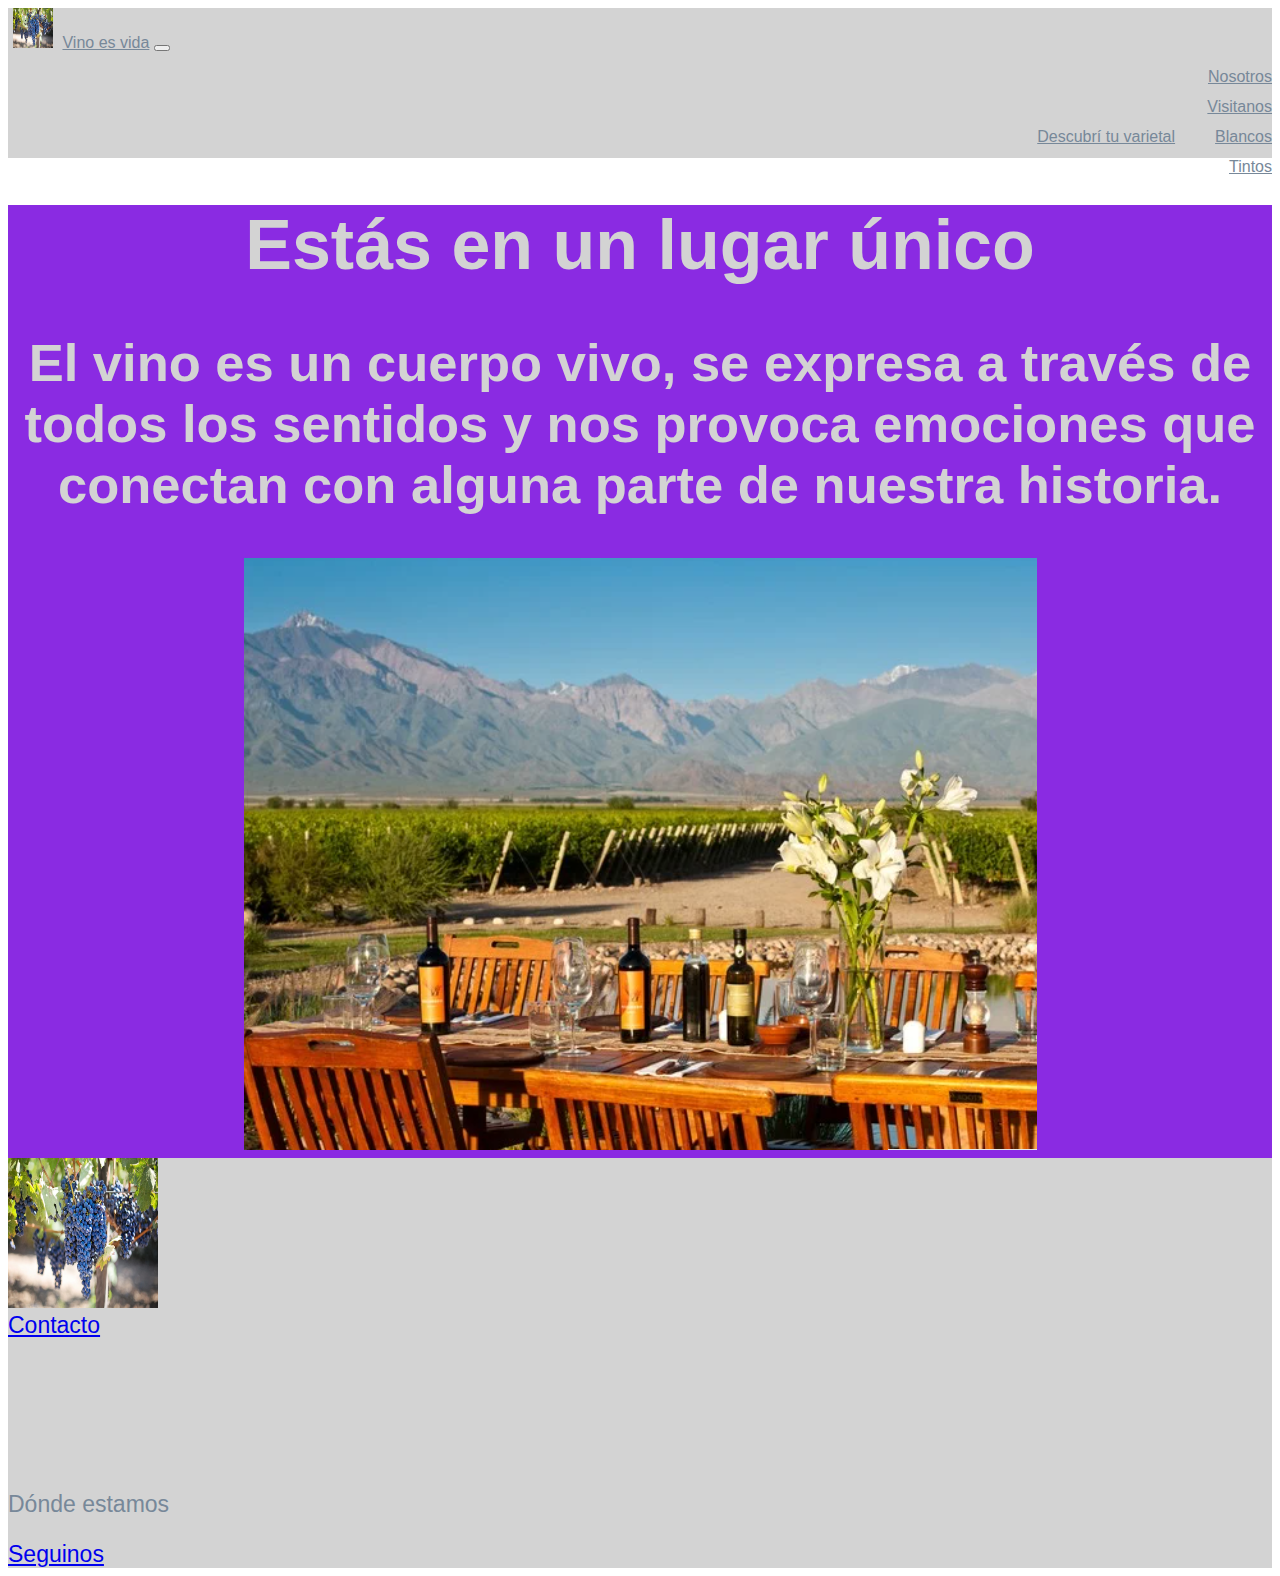
<file: index.html>
<!DOCTYPE html>
<html lang="en">
  <head>
    <meta charset="UTF-8" />
    <meta name="viewport" content="width=h1, initial-scale=1.0" />
    <meta http-equiv="X-UA-Compatible" content="ie=edge" />
    <!-- CSS only -->
    <link
      href="https://cdn.jsdelivr.net/npm/bootstrap@5.2.2/dist/css/bootstrap.min.css"
      rel="stylesheet"
      integrity="sha384-Zenh87qX5JnK2Jl0vWa8Ck2rdkQ2Bzep5IDxbcnCeuOxjzrPF/et3URy9Bv1WTRi"
      crossorigin="anonymous"
    />
    <!--MI CSS -->
    <link rel="stylesheet" href="./css/style.css" />
    <link rel="stylesheet" href="./css/styles.css" />
    <title>Mundo del vino</title>
  </head>
  <body>
    <header>
      <nav class="navbar navbar-expand-lg nav-propia sticky-top">
        <div class="container-fluid">
          <img
            class="nav-image"
            src="img/vinedo.jpg"
            alt="uva en el viñedo para hacer vino"
          />
          <a class="navbar-brand link-propio" href="index.html">Vino es vida</a>
          <button
            class="navbar-toggler"
            type="button"
            data-bs-toggle="collapse"
            data-bs-target="#navbarSupportedContent"
            aria-controls="navbarSupportedContent"
            aria-expanded="false"
            aria-label="Toggle navigation"
          >
            <span class="navbar-toggler-icon"></span>
          </button>
          <div class="collapse navbar-collapse" id="navbarSupportedContent">
            <ul class="navbar-nav me-auto mb-2 mb-lg-0 justify-content-end">
              <li class="nav-item">
                <a
                  class="nav-link link-propio"
                  aria-current="page"
                  href="pages/nosotros.html"
                  >Nosotros</a
                >
              </li>
              <li class="nav-item">
                <a class="nav-link link-propio" href="pages/visitanos.html"
                  >Visitanos</a
                >
              </li>
              <li class="nav-item dropdown">
                <a
                  class="nav-link dropdown-toggle link-propio"
                  href="pages/descubrituvarietal.html"
                  role="button"
                  data-bs-toggle="dropdown"
                  aria-expanded="false"
                >
                  Descubrí tu varietal
                </a>
                <ul class="dropdown-menu">
                  <li>
                    <a
                      class="dropdown-item link-propio"
                      href="pages/descubrituvarietal.html"
                      >Blancos</a
                    >
                  </li>
                  <li>
                    <a
                      class="dropdown-item link-propio"
                      href="pages/descubrituvarietal.html"
                      >Tintos</a
                    >
                  </li>
                </ul>
              </li>
            </ul>
          </div>
        </div>
      </nav>
    </header>

    <main class="container-fluid main size-35">
      <div class="row">
        <div class="col-12 text-center">
          <h1>
            Estás en un lugar único
          </h1>
        </div>
      </div>
      <div class="row">
        <div class="col-12 text-center">
          <h2>
            El vino es un cuerpo vivo, se expresa a través de todos los sentidos
            y nos provoca emociones que conectan con alguna parte de nuestra
            historia.
          </h2>
          <div class="imagen">
            <img
              src="./img/paisaje.png"
              alt="paisaje del viñedo con montaña de fondo"
            />
          </div>
        </div>
      </div>
    </main>

    <footer>
      <div class="footer">
        <div class="row">
          <div class="col-12">
            <div class="row">
              <div class="col-3">
                <a href=""
                  ><img
                    class="footer-img"
                    src="../img/vinedo.jpg"
                    alt="uva en el viñedo para hacer vino"
                /></a>
              </div>
              <div class="col-3">
                <a href="pages/nosotros.html" class="size-23">Contacto</a>
              </div>
              <div class="col-3">
                <p class="size-23">
                    Dónde estamos
                  <a href=""></a>
                  <iframe
                    src="https://www.google.com/maps/embed?pb=!1m18!1m12!1m3!1d6792393.19111687!2d-77.59226149999999!3d-33.771046399999996!2m3!1f0!2f0!3f0!3m2!1i1024!2i768!4f13.1!3m3!1m2!1s0x967c163807edf24f%3A0xd6f143d49784e077!2sZuccardi%20-%20Valle%20de%20Uco!5e0!3m2!1ses-419!2sar!4v1665021210317!5m2!1ses-419!2sar"
                    width="150"
                    height="150"
                    style="border:0;"
                    allowfullscreen=""
                    loading="lazy"
                    referrerpolicy="no-referrer-when-downgrade"
                  ></iframe>
                </p>
              </div>
              <div class="col-3">
                <a href="https://www.instagram.com/zuccardivalledeuco/" target="_blank" class="size-23">Seguinos</a>
              </div>
            </div>
          </div>
        </div>
      </div>
    </footer>
  </body>

  <!-- JavaScript Bundle with Popper -->
  <script
    src="https://cdn.jsdelivr.net/npm/bootstrap@5.2.2/dist/js/bootstrap.bundle.min.js"
    integrity="sha384-OERcA2EqjJCMA+/3y+gxIOqMEjwtxJY7qPCqsdltbNJuaOe923+mo//f6V8Qbsw3"
    crossorigin="anonymous"
  ></script>
</html>
</file>
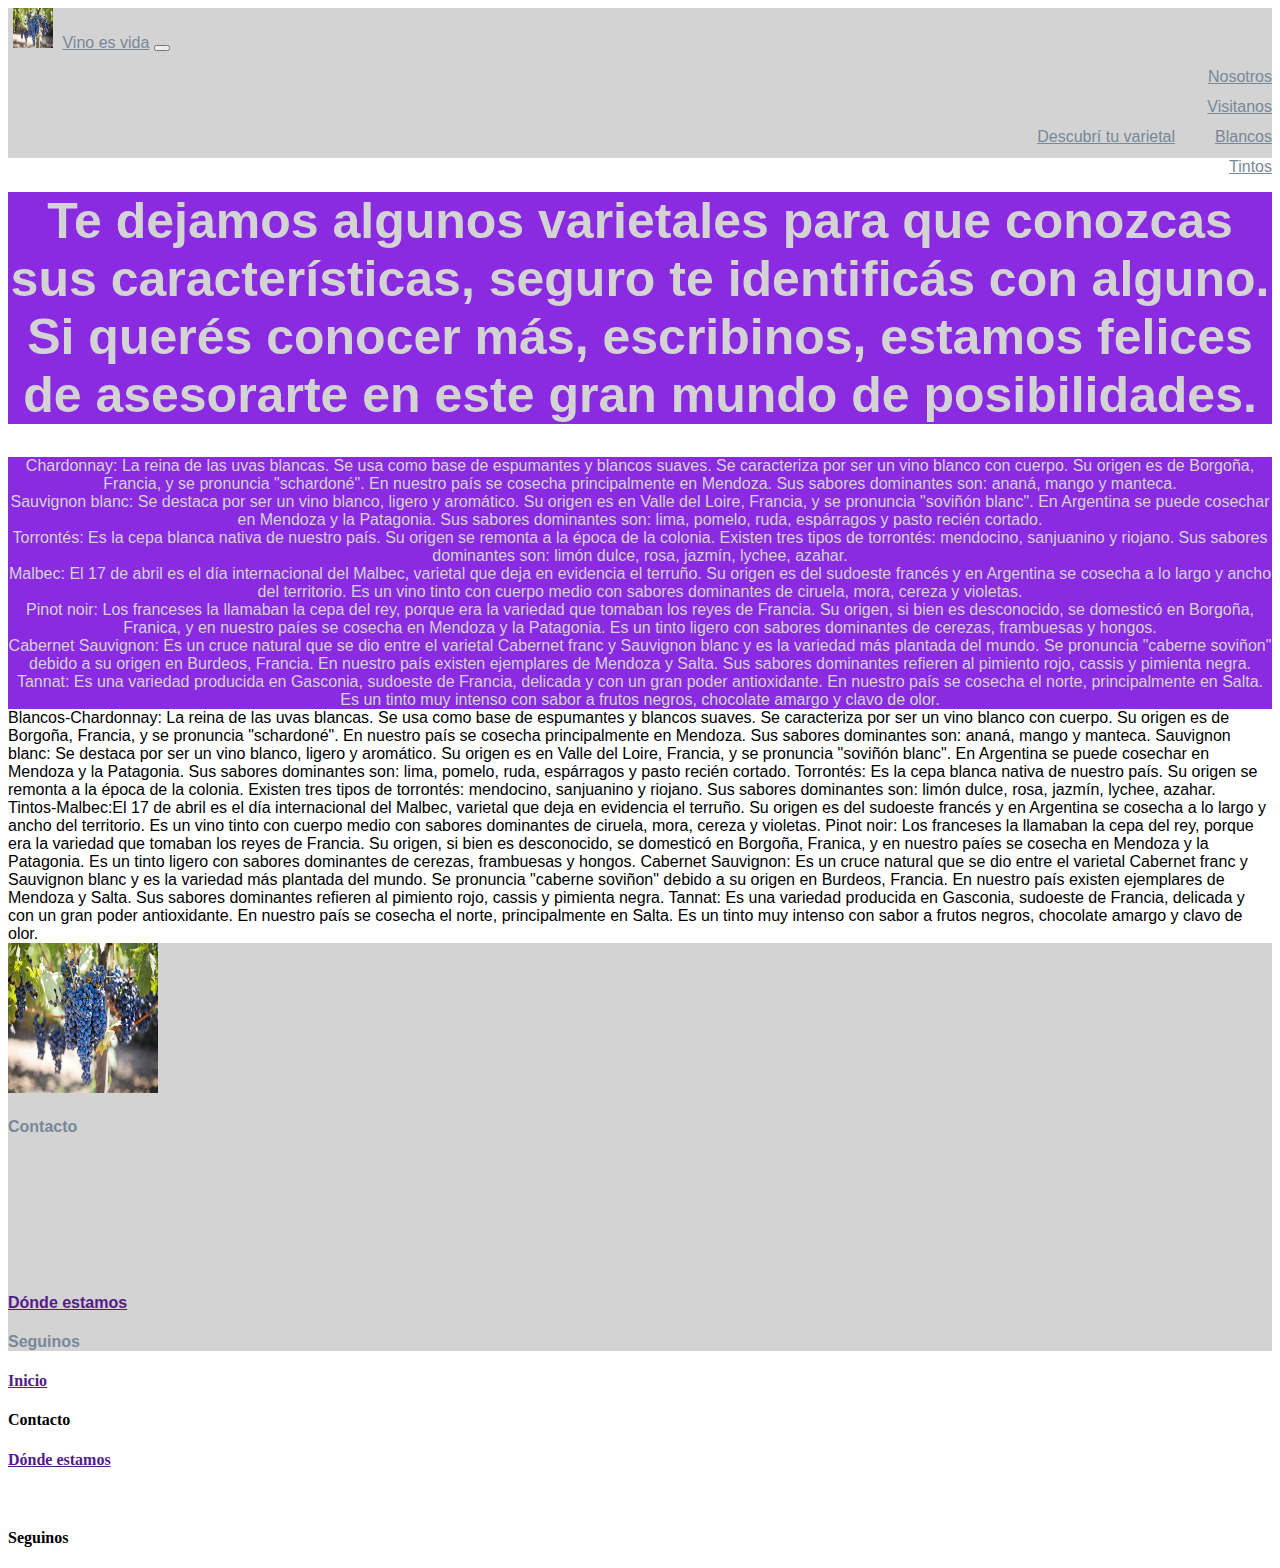
<file: descubrituvarietal.html>
<!DOCTYPE html>
<html lang="en">
<head>
    <meta charset="UTF-8">
    <meta name="viewport" content="width=device-width, initial-scale=1.0">
    <meta http-equiv="X-UA-Compatible" content="ie=edge">
    <!-- CSS only -->
    <link href="https://cdn.jsdelivr.net/npm/bootstrap@5.2.2/dist/css/bootstrap.min.css" rel="stylesheet" integrity="sha384-Zenh87qX5JnK2Jl0vWa8Ck2rdkQ2Bzep5IDxbcnCeuOxjzrPF/et3URy9Bv1WTRi" crossorigin="anonymous">
    <!--MI CSS -->
    <link rel="stylesheet" href="./css/style.css">
    <link rel="stylesheet" href="./css/styles.css">
    <title>Mundo del vino</title>

</head>
<body>
        <nav class="navbar navbar-expand-lg nav-propia fixed-top nav">
                <div class="container-fluid">
                    <img class="nav-image" src="./img/vinedo.jpg" alt="uva en el viñedo para hacer vino">
                  <a class="navbar-brand link-propio" href="#">Vino es vida</a>
                  <button class="navbar-toggler" type="button" data-bs-toggle="collapse" data-bs-target="#navbarSupportedContent" aria-controls="navbarSupportedContent" aria-expanded="false" aria-label="Toggle navigation">
                    <span class="navbar-toggler-icon"></span>
                  </button>
                  <div class="collapse navbar-collapse" id="navbarSupportedContent">
                    <ul class="navbar-nav me-auto mb-2 mb-lg-0 justify-content-end">
                      <li class="nav-item">
                        <a class="nav-link link-propio" aria-current="page" href="/nosotros.html">Nosotros</a>
                      </li>
                      <li class="nav-item">
                        <a class="nav-link link-propio" href="/visitanos.html">Visitanos</a>
                      </li>
                      <li class="nav-item dropdown">
                        <a class="nav-link dropdown-toggle link-propio" href="/descubrituvarietal.html" role="button" data-bs-toggle="dropdown" aria-expanded="false">
                          Descubrí tu varietal
                        </a>
                        <ul class="dropdown-menu">
                          <li><a class="dropdown-item link-propio" href="#Blancos">Blancos</a></li>
                          <li><a class="dropdown-item link-propio" href="#Blancos">Tintos</a></li>
                        </ul>
                      </li>
                    </ul>
                  </div>
                </div>
              </nav>

    <main class="container-fluid">
        <div class="row">
            <div class="col-12">
                    <h1 class="main size-50">
                            Te dejamos algunos varietales para que conozcas sus características, seguro te identificás con alguno. 
                            Si querés conocer más, escribinos, estamos felices de asesorarte en este gran mundo de posibilidades.
                    </h1>
            </div>
        </div>
        <div class="row main">
            <div class="col-6">
                <div class="row">
                    <div class="col-12">
                            Chardonnay: La reina de las uvas blancas. Se usa como base de espumantes y blancos suaves. Se caracteriza por ser un vino blanco con cuerpo. Su origen es de Borgoña, Francia, y se pronuncia "schardoné". En nuestro país se cosecha principalmente en Mendoza. Sus sabores dominantes son: ananá, mango y manteca.
                    </div>
                </div>
                <div class="row">
                        <div class="col-12">
                                Sauvignon blanc: Se destaca por ser un vino blanco, ligero y aromático. Su origen es en Valle del Loire, Francia, y se pronuncia "soviñón blanc". En Argentina se puede cosechar en Mendoza y la Patagonia. Sus sabores dominantes son: lima, pomelo, ruda, espárragos y pasto recién cortado.
                        </div>
                </div>
                    <div class="row">
                            <div class="col-12">
                                    Torrontés: Es la cepa blanca nativa de nuestro país. Su origen se remonta a la época de la colonia. Existen tres tipos de torrontés: mendocino, sanjuanino y riojano. Sus sabores dominantes son: limón dulce, rosa, jazmín, lychee, azahar.
                            </div>
                </div>
            </div>
            <div class="col-6">
                    <div class="row">
                            <div class="col-12">
                                    Malbec: El 17 de abril es el día internacional del Malbec, varietal que deja en evidencia el terruño. Su origen es del sudoeste francés y en Argentina se cosecha a lo largo y ancho del territorio. Es un vino tinto con cuerpo medio con sabores dominantes de ciruela, mora, cereza y violetas.
                            </div>
                        </div>
                        <div class="row">
                                <div class="col-12">
                                        Pinot noir: Los franceses la llamaban la cepa del rey, porque era la variedad que tomaban los reyes de Francia. Su origen, si bien es desconocido, se domesticó en Borgoña, Franica, y en nuestro paíes se cosecha en Mendoza y la Patagonia. Es un tinto ligero con sabores dominantes de cerezas, frambuesas y hongos.
                                </div>
                            </div>
                            <div class="row">
                                    <div class="col-12">
                                            Cabernet Sauvignon: Es un cruce natural que se dio entre el varietal Cabernet franc y Sauvignon blanc y es la variedad más plantada del mundo. Se pronuncia "caberne soviñon" debido a su origen en Burdeos, Francia. En nuestro país existen ejemplares de Mendoza y Salta. Sus sabores dominantes refieren al pimiento rojo, cassis y pimienta negra.
                                    </div>
                                </div>
                                <a id="Blancos">
                                <div class="row">
                                        <div class="col-12">
                                                Tannat: Es una variedad producida en Gasconia, sudoeste de Francia, delicada y con un gran poder antioxidante. En nuestro país se cosecha el norte, principalmente en Salta. Es un tinto muy intenso con sabor a frutos negros, chocolate amargo y clavo de olor.
                                        </div>
                                    </div>
            </div>
        </div>
        

            <div class="container container__index">
                    
                        <div class="row">
                                <div class="varietales col-lg-12 col-md-12 col-sm-12">
                                    Blancos-Chardonnay: La reina de las uvas blancas. Se usa como base de espumantes y blancos suaves. Se caracteriza por ser un vino blanco con cuerpo. Su origen es de Borgoña, Francia, y se pronuncia "schardoné". En nuestro país se cosecha principalmente en Mendoza. Sus sabores dominantes son: ananá, mango y manteca.
                                    Sauvignon blanc: Se destaca por ser un vino blanco, ligero y aromático. Su origen es en Valle del Loire, Francia, y se pronuncia "soviñón blanc". En Argentina se puede cosechar en Mendoza y la Patagonia. Sus sabores dominantes son: lima, pomelo, ruda, espárragos y pasto recién cortado.
                                    Torrontés: Es la cepa blanca nativa de nuestro país. Su origen se remonta a la época de la colonia. Existen tres tipos de torrontés: mendocino, sanjuanino y riojano. Sus sabores dominantes son: limón dulce, rosa, jazmín, lychee, azahar.</div>
                                <div class="varietales col-lg-6 col-md-12 col-sm-12">
                                    Tintos-Malbec:El 17 de abril es el día internacional del Malbec, varietal que deja en evidencia el terruño. Su origen es del sudoeste francés y en Argentina se cosecha a lo largo y ancho del territorio. Es un vino tinto con cuerpo medio con sabores dominantes de ciruela, mora, cereza y violetas.
                                    Pinot noir: Los franceses la llamaban la cepa del rey, porque era la variedad que tomaban los reyes de Francia. Su origen, si bien es desconocido, se domesticó en Borgoña, Franica, y en nuestro paíes se cosecha en Mendoza y la Patagonia. Es un tinto ligero con sabores dominantes de cerezas, frambuesas y hongos.
                                    Cabernet Sauvignon: Es un cruce natural que se dio entre el varietal Cabernet franc y Sauvignon blanc y es la variedad más plantada del mundo. Se pronuncia "caberne soviñon" debido a su origen en Burdeos, Francia. En nuestro país existen ejemplares de Mendoza y Salta. Sus sabores dominantes refieren al pimiento rojo, cassis y pimienta negra.
                                    Tannat: Es una variedad producida en Gasconia, sudoeste de Francia, delicada y con un gran poder antioxidante. En nuestro país se cosecha el norte, principalmente en Salta. Es un tinto muy intenso con sabor a frutos negros, chocolate amargo y clavo de olor.</div>
                        </div>
            </div>
    </main>


    
    <footer>
        <div class="footer">
            <div class="row">
                <div class="col-12">
                            <div class="row">
                                <div class="col-3">
                                    <a href=""><img class="image-footer" src="./img/vinedo.jpg" alt="uva en el viñedo para hacer vino"/></a>
                                </div>
                                <div class="col-3">
                                    <h4>Contacto</h4>   
                                </div>
                                <div class="col-3">
                                        <h4><a href="">Dónde estamos</a>
                                        <iframe src="https://www.google.com/maps/embed?pb=!1m18!1m12!1m3!1d6792393.19111687!2d-77.59226149999999!3d-33.771046399999996!2m3!1f0!2f0!3f0!3m2!1i1024!2i768!4f13.1!3m3!1m2!1s0x967c163807edf24f%3A0xd6f143d49784e077!2sZuccardi%20-%20Valle%20de%20Uco!5e0!3m2!1ses-419!2sar!4v1665021210317!5m2!1ses-419!2sar" width="150" height="150" style="border:0;" allowfullscreen="" loading="lazy" referrerpolicy="no-referrer-when-downgrade"></iframe> </h4>  
                                </div>
                                <div class="col-3">
                                <h4>Seguinos</h4>    
                                </div>
                            </div>
                </div>
            </div>
        </div>
                <h4><a href="">Inicio</a></h4>
                <h4>Contacto</h4>
                <h4><a href="">Dónde estamos</a></h4>
                    <iframe src="https://www.google.com/maps/embed?pb=!1m18!1m12!1m3!1d6792393.19111687!2d-77.59226149999999!3d-33.771046399999996!2m3!1f0!2f0!3f0!3m2!1i1024!2i768!4f13.1!3m3!1m2!1s0x967c163807edf24f%3A0xd6f143d49784e077!2sZuccardi%20-%20Valle%20de%20Uco!5e0!3m2!1ses-419!2sar!4v1665021210317!5m2!1ses-419!2sar" width="10px" height="10px" style="border:0;" allowfullscreen="" loading="lazy" referrerpolicy="no-referrer-when-downgrade"></iframe>
                <h4>Seguinos</h4>
    
            </div>
            
        
        
        </footer>

</body> 

<!-- JavaScript Bundle with Popper -->
<script src="https://cdn.jsdelivr.net/npm/bootstrap@5.2.2/dist/js/bootstrap.bundle.min.js" integrity="sha384-OERcA2EqjJCMA+/3y+gxIOqMEjwtxJY7qPCqsdltbNJuaOe923+mo//f6V8Qbsw3" crossorigin="anonymous"></script>

</html>
</file>
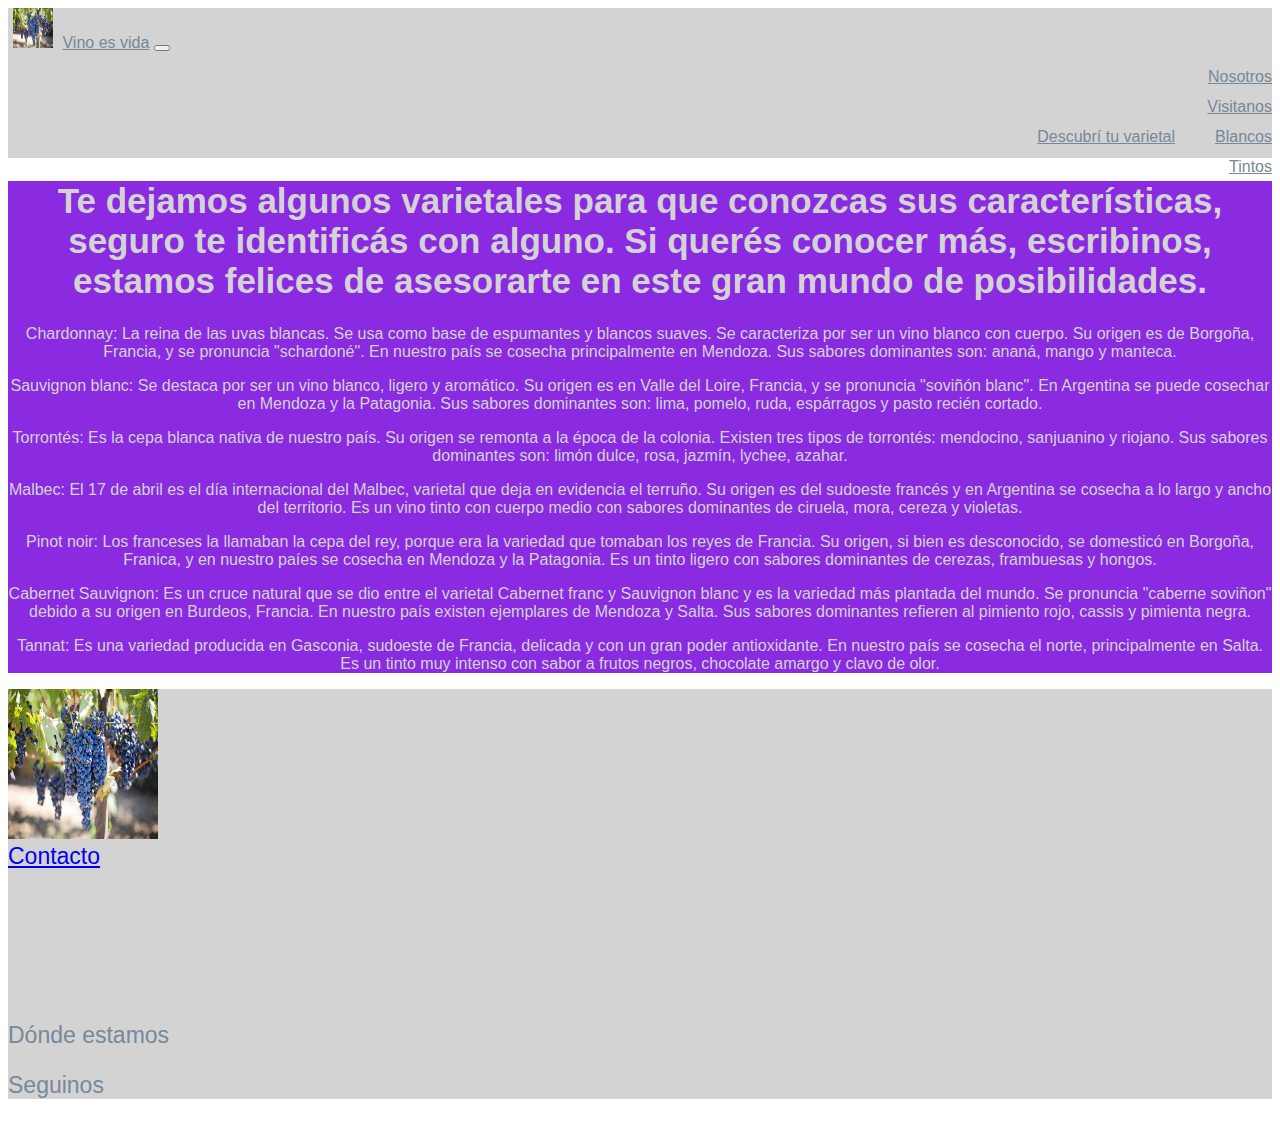
<file: pages/descubrituvarietal.html>
<!DOCTYPE html>
<html lang="en">
  <head>
    <meta charset="UTF-8" />
    <meta name="viewport" content="width=device-width, initial-scale=1.0" />
    <meta http-equiv="X-UA-Compatible" content="ie=edge" />
    <!-- CSS only -->
    <link
      href="https://cdn.jsdelivr.net/npm/bootstrap@5.2.2/dist/css/bootstrap.min.css"
      rel="stylesheet"
      integrity="sha384-Zenh87qX5JnK2Jl0vWa8Ck2rdkQ2Bzep5IDxbcnCeuOxjzrPF/et3URy9Bv1WTRi"
      crossorigin="anonymous"
    />
    <!--MI CSS -->
    <link rel="stylesheet" href="../css/style.css" />
    <link rel="stylesheet" href="../css/styles.css" />
    <title>Mundo del vino</title>
  </head>
  <body>
    <header>
      <nav class="navbar navbar-expand-lg nav-propia sticky-top">
        <div class="container-fluid">
          <img
            class="nav-image"
            src="../img/vinedo.jpg"
            alt="uva en el viñedo para hacer vino"
          />
          <a class="navbar-brand link-propio" href="../index.html">Vino es vida</a>
          <button
            class="navbar-toggler"
            type="button"
            data-bs-toggle="collapse"
            data-bs-target="#navbarSupportedContent"
            aria-controls="navbarSupportedContent"
            aria-expanded="false"
            aria-label="Toggle navigation"
          >
            <span class="navbar-toggler-icon"></span>
          </button>
          <div class="collapse navbar-collapse" id="navbarSupportedContent">
            <ul class="navbar-nav me-auto mb-2 mb-lg-0 justify-content-end">
              <li class="nav-item">
                <a
                  class="nav-link link-propio"
                  aria-current="page"
                  href="nosotros.html"
                  >Nosotros</a
                >
              </li>
              <li class="nav-item">
                <a class="nav-link link-propio" href="visitanos.html"
                  >Visitanos</a
                >
              </li>
              <li class="nav-item dropdown">
                <a
                  class="nav-link dropdown-toggle link-propio"
                  href="descubrituvarietal.html"
                  role="button"
                  data-bs-toggle="dropdown"
                  aria-expanded="false"
                >
                  Descubrí tu varietal
                </a>
                <ul class="dropdown-menu">
                  <li>
                    <a class="dropdown-item link-propio" href="descubrituvarietal.html"
                      >Blancos</a
                    >
                  </li>
                  <li>
                    <a class="dropdown-item link-propio" href="descubrituvarietal.html"
                      >Tintos</a
                    >
                  </li>
                </ul>
              </li>
            </ul>
          </div>
        </div>
      </nav>
    </header>

    <main class="container-fluid main">
      <div class="row">
        <div class="col-12 text-center">
          <h1 class="main size-35">
            Te dejamos algunos varietales para que conozcas sus características,
            seguro te identificás con alguno. Si querés conocer más, escribinos,
            estamos felices de asesorarte en este gran mundo de posibilidades.
          </h1>
        </div>
      </div>
      <div class="row main">
        <div class="col-6">
          <div class="row">
            <div class="col-12 main size-18">
              <p>
                  Chardonnay: La reina de las uvas blancas. Se usa como base de
                  espumantes y blancos suaves. Se caracteriza por ser un vino blanco
                  con cuerpo. Su origen es de Borgoña, Francia, y se pronuncia
                  "schardoné". En nuestro país se cosecha principalmente en Mendoza.
                  Sus sabores dominantes son: ananá, mango y manteca.
              </p> 
            </div>
          </div>
          <div class="row">
            <div class="col-12">
              <p>
                  Sauvignon blanc: Se destaca por ser un vino blanco, ligero y
                  aromático. Su origen es en Valle del Loire, Francia, y se
                  pronuncia "soviñón blanc". En Argentina se puede cosechar en
                  Mendoza y la Patagonia. Sus sabores dominantes son: lima, pomelo,
                  ruda, espárragos y pasto recién cortado.
              </p>
              
            </div>
          </div>
          <div class="row">
            <div class="col-12">
              <p>
                  Torrontés: Es la cepa blanca nativa de nuestro país. Su origen se
                  remonta a la época de la colonia. Existen tres tipos de torrontés:
                  mendocino, sanjuanino y riojano. Sus sabores dominantes son: limón
                  dulce, rosa, jazmín, lychee, azahar.
              </p>

            </div>
          </div>
        </div>
        <div class="col-6">
          <div class="row">
            <div class="col-12">
              <p>
                  Malbec: El 17 de abril es el día internacional del Malbec,
                  varietal que deja en evidencia el terruño. Su origen es del
                  sudoeste francés y en Argentina se cosecha a lo largo y ancho del
                  territorio. Es un vino tinto con cuerpo medio con sabores
                  dominantes de ciruela, mora, cereza y violetas.
              </p>

            </div>
          </div>
          <div class="row">
            <div class="col-12">
              <p>
                  Pinot noir: Los franceses la llamaban la cepa del rey, porque era
                  la variedad que tomaban los reyes de Francia. Su origen, si bien
                  es desconocido, se domesticó en Borgoña, Franica, y en nuestro
                  paíes se cosecha en Mendoza y la Patagonia. Es un tinto ligero con
                  sabores dominantes de cerezas, frambuesas y hongos.
              </p>

            </div>
          </div>
          <div class="row">
            <div class="col-12">
              <p>
                  Cabernet Sauvignon: Es un cruce natural que se dio entre el
                  varietal Cabernet franc y Sauvignon blanc y es la variedad más
                  plantada del mundo. Se pronuncia "caberne soviñon" debido a su
                  origen en Burdeos, Francia. En nuestro país existen ejemplares de
                  Mendoza y Salta. Sus sabores dominantes refieren al pimiento rojo,
                  cassis y pimienta negra.
              </p>

            </div>
          </div>
          <a href="#" id="Blancos"> </a>
          <div class="row">
            <div class="col-12">
              <p>
                  Tannat: Es una variedad producida en Gasconia, sudoeste de
                  Francia, delicada y con un gran poder antioxidante. En nuestro
                  país se cosecha el norte, principalmente en Salta. Es un tinto muy
                  intenso con sabor a frutos negros, chocolate amargo y clavo de
                  olor.
              </p>
            </div>
          </div>
        </div>
      </div>
    </main>

    <footer>
      <div class="footer">
        <div class="row">
          <div class="col-12">
            <div class="row">
              <div class="col-3">
                <a href=""
                  ><img
                    class="footer-img"
                    src="../img/vinedo.jpg"
                    alt="uva en el viñedo para hacer vino"
                /></a>
              </div>
              <div class="col-3">
                <a href="pages/nosotros.html" class="size-23">Contacto</a>
              </div>
              <div class="col-3">
                <p class="size-23">
                    Dónde estamos
                  <a href=""></a>
                  <iframe
                    src="https://www.google.com/maps/embed?pb=!1m18!1m12!1m3!1d6792393.19111687!2d-77.59226149999999!3d-33.771046399999996!2m3!1f0!2f0!3f0!3m2!1i1024!2i768!4f13.1!3m3!1m2!1s0x967c163807edf24f%3A0xd6f143d49784e077!2sZuccardi%20-%20Valle%20de%20Uco!5e0!3m2!1ses-419!2sar!4v1665021210317!5m2!1ses-419!2sar"
                    width="150"
                    height="150"
                    style="border:0;"
                    allowfullscreen=""
                    loading="lazy"
                    referrerpolicy="no-referrer-when-downgrade"
                  ></iframe>
                </p>
              </div>
              <div class="col-3">
                <p class="size-23">Seguinos</p>
              </div>
            </div>
          </div>
        </div>
      </div>
    </footer>
  </body>

  <!-- JavaScript Bundle with Popper -->
  <script
    src="https://cdn.jsdelivr.net/npm/bootstrap@5.2.2/dist/js/bootstrap.bundle.min.js"
    integrity="sha384-OERcA2EqjJCMA+/3y+gxIOqMEjwtxJY7qPCqsdltbNJuaOe923+mo//f6V8Qbsw3"
    crossorigin="anonymous"
  ></script>
</html>
</file>
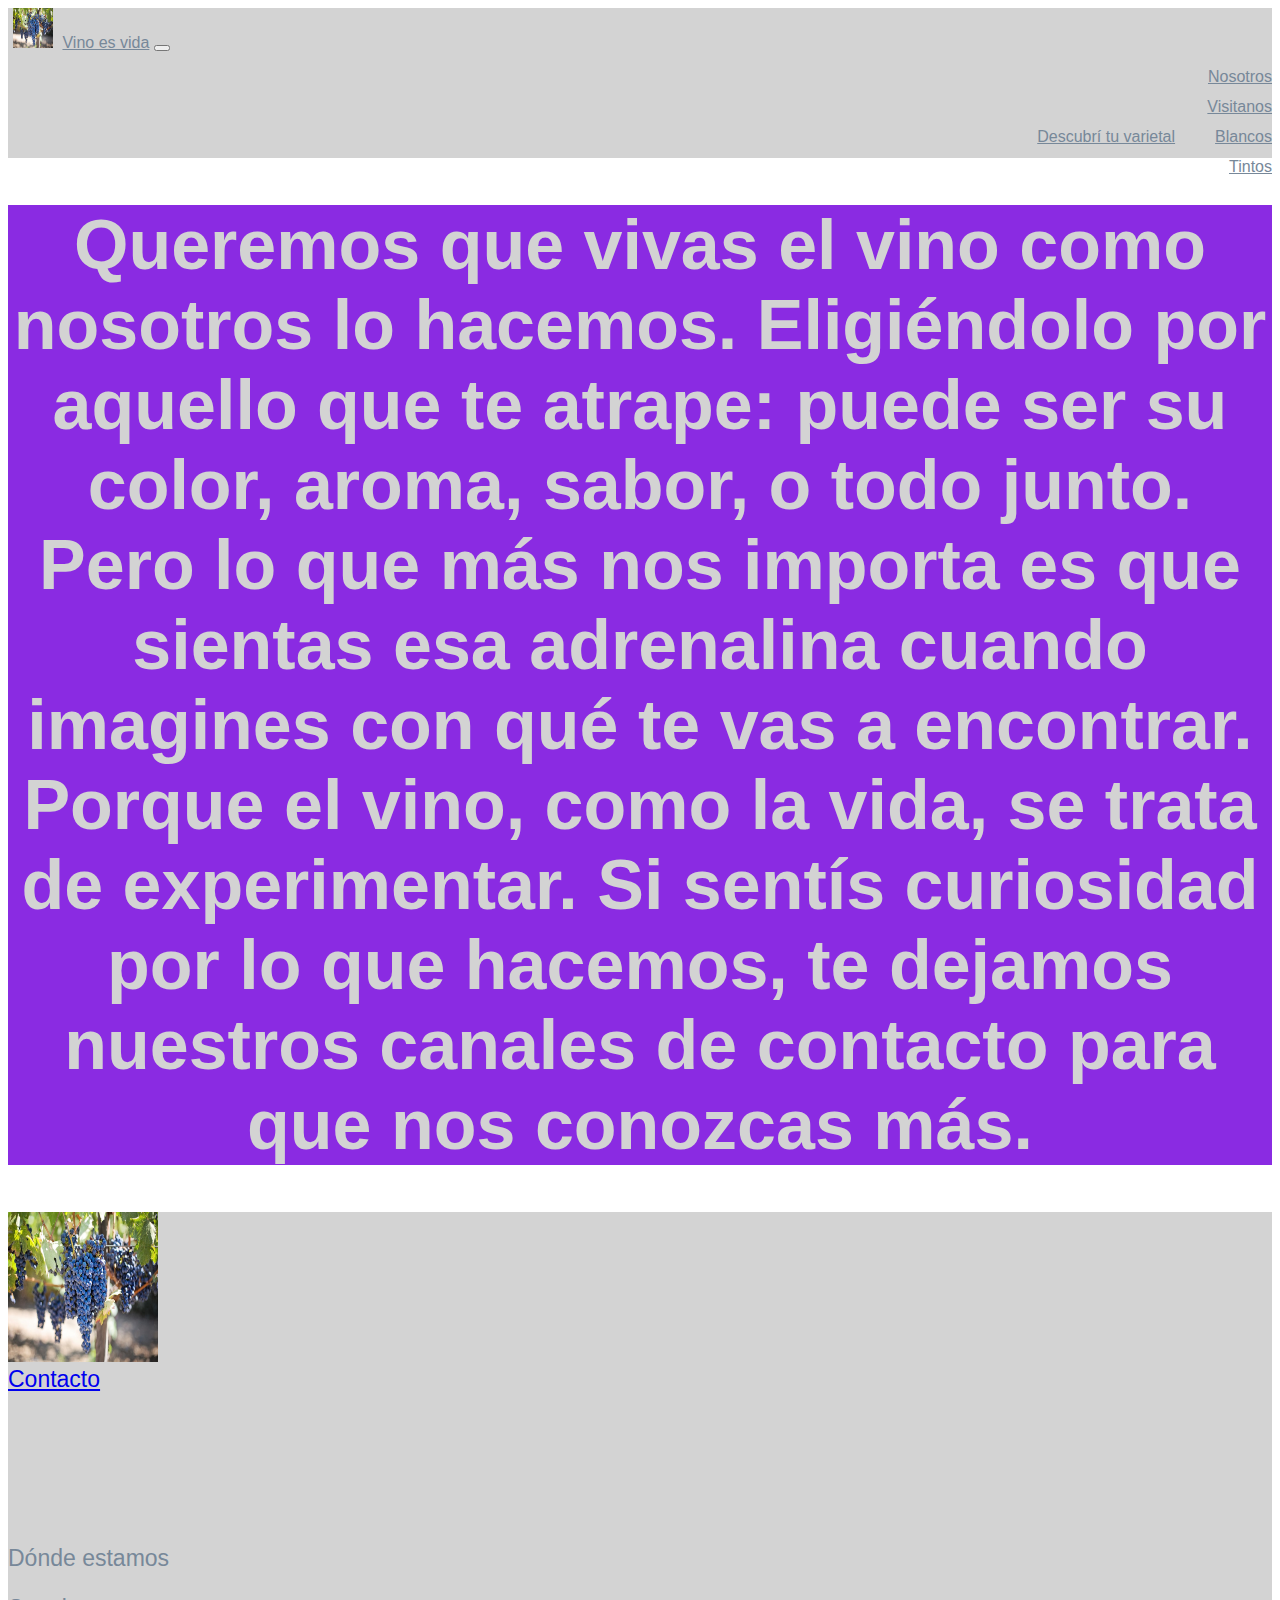
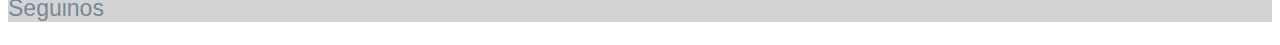
<file: pages/nosotros.html>
<!DOCTYPE html>
<html lang="en">
  <head>
    <meta charset="UTF-8" />
    <meta name="viewport" content="width=device-width, initial-scale=1.0" />
    <meta http-equiv="X-UA-Compatible" content="ie=edge" />
    <!-- CSS only -->
    <link
      href="https://cdn.jsdelivr.net/npm/bootstrap@5.2.2/dist/css/bootstrap.min.css"
      rel="stylesheet"
      integrity="sha384-Zenh87qX5JnK2Jl0vWa8Ck2rdkQ2Bzep5IDxbcnCeuOxjzrPF/et3URy9Bv1WTRi"
      crossorigin="anonymous"
    />
    <!--MI CSS -->
    <link rel="stylesheet" href="../css/style.css" />
    <link rel="stylesheet" href="../css/styles.css" />
    <title>Mundo del vino</title>
  </head>
  <body>
    <header>
      <nav class="navbar navbar-expand-lg nav-propia sticky-top">
        <div class="container-fluid">
          <img
            class="nav-image"
            src="../img/vinedo.jpg"
            alt="uva en el viñedo para hacer vino"
          />
          <a class="navbar-brand link-propio" href="../index.html">Vino es vida</a>
          <button
            class="navbar-toggler"
            type="button"
            data-bs-toggle="collapse"
            data-bs-target="#navbarSupportedContent"
            aria-controls="navbarSupportedContent"
            aria-expanded="false"
            aria-label="Toggle navigation"
          >
            <span class="navbar-toggler-icon"></span>
          </button>
          <div class="collapse navbar-collapse" id="navbarSupportedContent">
            <ul class="navbar-nav me-auto mb-2 mb-lg-0 justify-content-end">
              <li class="nav-item">
                <a
                  class="nav-link link-propio"
                  aria-current="page"
                  href="nosotros.html"
                  >Nosotros</a
                >
              </li>
              <li class="nav-item">
                <a class="nav-link link-propio" href="visitanos.html"
                  >Visitanos</a
                >
              </li>
              <li class="nav-item dropdown">
                <a
                  class="nav-link dropdown-toggle link-propio"
                  href="descubrituvarietal.html"
                  role="button"
                  data-bs-toggle="dropdown"
                  aria-expanded="false"
                >
                  Descubrí tu varietal
                </a>
                <ul class="dropdown-menu">
                  <li>
                    <a class="dropdown-item link-propio" href="descubrituvarietal.html"
                      >Blancos</a
                    >
                  </li>
                  <li>
                    <a class="dropdown-item link-propio" href="descubrituvarietal.html"
                      >Tintos</a
                    >
                  </li>
                </ul>
              </li>
            </ul>
          </div>
        </div>
      </nav>
    </header>

    <main class="container-fluid main size-35">
      <div class="row">
        <h1>
          Queremos que vivas el vino como nosotros lo hacemos. Eligiéndolo por
          aquello que te atrape: puede ser su color, aroma, sabor, o todo junto.
          Pero lo que más nos importa es que sientas esa adrenalina cuando
          imagines con qué te vas a encontrar. Porque el vino, como la vida, se
          trata de experimentar. Si sentís curiosidad por lo que hacemos, te
          dejamos nuestros canales de contacto para que nos conozcas más.
        </h1>
      </div>
    </main>

    <footer>
      <div class="footer">
        <div class="row">
          <div class="col-12">
            <div class="row">
              <div class="col-3">
                <a href=""
                  ><img
                    class="footer-img"
                    src="../img/vinedo.jpg"
                    alt="uva en el viñedo para hacer vino"
                /></a>
              </div>
              <div class="col-3">
                <a href="pages/nosotros.html" class="size-23">Contacto</a>
              </div>
              <div class="col-3">
                <p class="size-23"> 
                    Dónde estamos
                  <a  href=""></a>
                  <iframe
                    src="https://www.google.com/maps/embed?pb=!1m18!1m12!1m3!1d6792393.19111687!2d-77.59226149999999!3d-33.771046399999996!2m3!1f0!2f0!3f0!3m2!1i1024!2i768!4f13.1!3m3!1m2!1s0x967c163807edf24f%3A0xd6f143d49784e077!2sZuccardi%20-%20Valle%20de%20Uco!5e0!3m2!1ses-419!2sar!4v1665021210317!5m2!1ses-419!2sar"
                    width="150"
                    height="150"
                    style="border:0;"
                    allowfullscreen=""
                    loading="lazy"
                    referrerpolicy="no-referrer-when-downgrade"
                  ></iframe>
                </p>
              </div>
              <div class="col-3">
                <p class="size-23">
                  Seguinos
                </p>
              </div>
            </div>
          </div>
        </div>
      </div>
    </footer>
  </body>

  <!-- JavaScript Bundle with Popper -->
  <script
    src="https://cdn.jsdelivr.net/npm/bootstrap@5.2.2/dist/js/bootstrap.bundle.min.js"
    integrity="sha384-OERcA2EqjJCMA+/3y+gxIOqMEjwtxJY7qPCqsdltbNJuaOe923+mo//f6V8Qbsw3"
    crossorigin="anonymous"
  ></script>
</html>
</file>
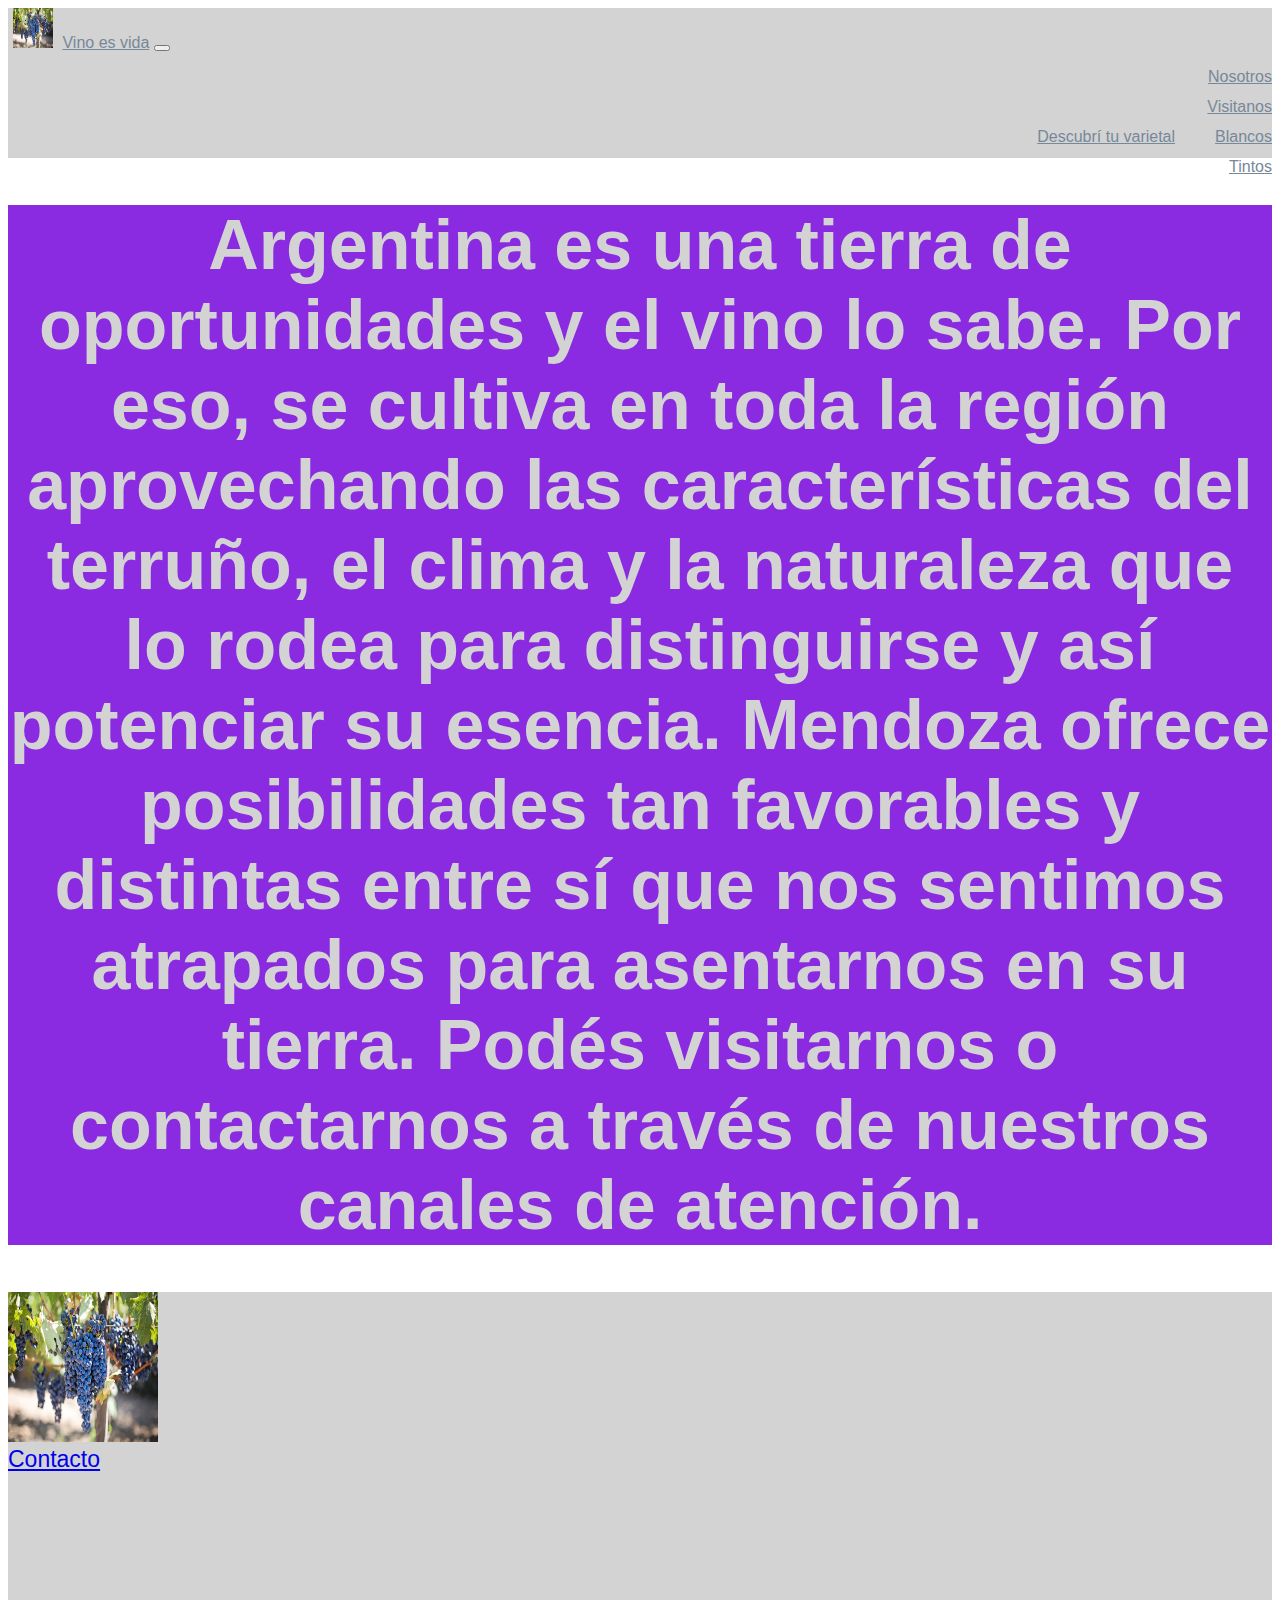
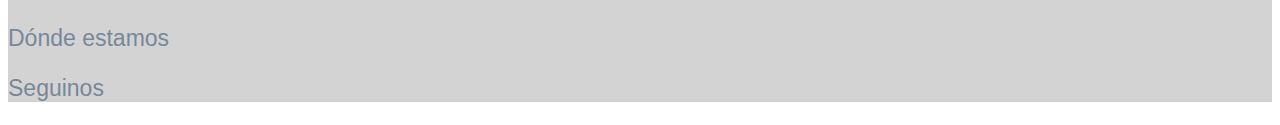
<file: pages/visitanos.html>
<!DOCTYPE html>
<html lang="en">
  <head>
    <meta charset="UTF-8" />
    <meta name="viewport" content="width=device-width, initial-scale=1.0" />
    <meta http-equiv="X-UA-Compatible" content="ie=edge" />
    <!-- CSS only -->
    <link
      href="https://cdn.jsdelivr.net/npm/bootstrap@5.2.2/dist/css/bootstrap.min.css"
      rel="stylesheet"
      integrity="sha384-Zenh87qX5JnK2Jl0vWa8Ck2rdkQ2Bzep5IDxbcnCeuOxjzrPF/et3URy9Bv1WTRi"
      crossorigin="anonymous"
    />
    <!--MI CSS -->
    <link rel="stylesheet" href="../css/style.css" />
    <link rel="stylesheet" href="../css/styles.css" />
    <title>Mundo del vino</title>
  </head>
  <body>
    <header>
      <nav class="navbar navbar-expand-lg nav-propia sticky-top">
        <div class="container-fluid">
          <img
            class="nav-image"
            src="../img/vinedo.jpg"
            alt="uva en el viñedo para hacer vino"
          />
          <a class="navbar-brand link-propio" href="../index.html">Vino es vida</a>
          <button
            class="navbar-toggler"
            type="button"
            data-bs-toggle="collapse"
            data-bs-target="#navbarSupportedContent"
            aria-controls="navbarSupportedContent"
            aria-expanded="false"
            aria-label="Toggle navigation"
          >
            <span class="navbar-toggler-icon"></span>
          </button>
          <div class="collapse navbar-collapse" id="navbarSupportedContent">
            <ul class="navbar-nav me-auto mb-2 mb-lg-0 justify-content-end">
              <li class="nav-item">
                <a
                  class="nav-link link-propio"
                  aria-current="page"
                  href="nosotros.html"
                  >Nosotros</a
                >
              </li>
              <li class="nav-item">
                <a class="nav-link link-propio" href="visitanos.html"
                  >Visitanos</a
                >
              </li>
              <li class="nav-item dropdown">
                <a
                  class="nav-link dropdown-toggle link-propio"
                  href="descubrituvarietal.html"
                  role="button"
                  data-bs-toggle="dropdown"
                  aria-expanded="false"
                >
                  Descubrí tu varietal
                </a>
                <ul class="dropdown-menu">
                  <li>
                    <a class="dropdown-item link-propio" href="descubrituvarietal.html"
                      >Blancos</a
                    >
                  </li>
                  <li>
                    <a class="dropdown-item link-propio" href="descubrituvarietal.html"
                      >Tintos</a
                    >
                  </li>
                </ul>
              </li>
            </ul>
          </div>
        </div>
      </nav>
    </header>

    <main class="container-fluid main size-35">
      <div class="row">
        <div class="col-12 text-center">
          <h1>
            Argentina es una tierra de oportunidades y el vino lo sabe. Por eso,
            se cultiva en toda la región aprovechando las características del
            terruño, el clima y la naturaleza que lo rodea para distinguirse y así
            potenciar su esencia. Mendoza ofrece posibilidades tan favorables y
            distintas entre sí que nos sentimos atrapados para asentarnos en su
            tierra. Podés visitarnos o contactarnos a través de nuestros canales
            de atención.
          </h1>
        </div>
      </div>
    </main>


    <footer>
      <div class="footer">
        <div class="row">
          <div class="col-12">
            <div class="row">
              <div class="col-3">
                <a href=""
                  ><img
                    class="footer-img"
                    src="../img/vinedo.jpg"
                    alt="uva en el viñedo para hacer vino"
                /></a>
              </div>
              <div class="col-3">
                <a href="pages/nosotros.html" class="size-23">Contacto</a>
              </div>
              <div class="col-3">
                <p class="size-23">
                    Dónde estamos
                  <a href=""></a>
                  <iframe
                    src="https://www.google.com/maps/embed?pb=!1m18!1m12!1m3!1d6792393.19111687!2d-77.59226149999999!3d-33.771046399999996!2m3!1f0!2f0!3f0!3m2!1i1024!2i768!4f13.1!3m3!1m2!1s0x967c163807edf24f%3A0xd6f143d49784e077!2sZuccardi%20-%20Valle%20de%20Uco!5e0!3m2!1ses-419!2sar!4v1665021210317!5m2!1ses-419!2sar"
                    width="150"
                    height="150"
                    style="border:0;"
                    allowfullscreen=""
                    loading="lazy"
                    referrerpolicy="no-referrer-when-downgrade"
                  ></iframe>
                </p>
              </div>
              <div class="col-3">
                <p class="size-23">Seguinos</p>
              </div>
            </div>
          </div>
        </div>
      </div>
    </footer>
  </body>

  <!-- JavaScript Bundle with Popper -->
  <script
    src="https://cdn.jsdelivr.net/npm/bootstrap@5.2.2/dist/js/bootstrap.bundle.min.js"
    integrity="sha384-OERcA2EqjJCMA+/3y+gxIOqMEjwtxJY7qPCqsdltbNJuaOe923+mo//f6V8Qbsw3"
    crossorigin="anonymous"
  ></script>
</html>
</file>
<file: css/style.css>
.imagen{
    text-align: center;
    justify-content: center;
}
    

@media screen and (max-width: 480px){
    .footer{
        display: flex;
        flex-direction: column;
    }
}
nav{
    background-color: lightgray;
    font-family: Arial, Helvetica, sans-serif;
}

.nav-image{
    height: 40px;
    width: 40px;
    margin-left: 5px;
    margin-right: 5px;
}

nav ul li{
    list-style: none;
    display: flex;
    text-decoration: none;
    text-align: right;
    flex-wrap: wrap;
    justify-content: flex-end;
    height: 30px;
}


.titulos ul li a{
    text-decoration: none;
    background-color: gainsboro;
    font-size: 30px;
    padding: 5px 12px;
    border: solid 1px ;
    list-style: none;
}

.varietales{
    border: 1 px solid violet;
    margin: 0;
    padding: 0;
    font-family: Arial, Helvetica, sans-serif;
}

.container__index{
    margin: 0;
}

.link-propio{
    color: lightslategrey;
}
.link-propio:hover{
    color: mediumpurple;
}

.nav-propia{
    color: lightgrey;
}

.main{
    color:lightgray;
    text-align: center;
    font-family: Arial, Helvetica, sans-serif;
    background: blueviolet;
}

.image-footer{
    height: 150px;
    width: 150px;
}

.footer{
    background: lightgrey;
    color: lightslategrey;
    font-family: Arial, Helvetica, sans-serif;
}
</file>
<file: css/styles.css>
.footer-img {
  height: 150px;
  width: 150px;
}

.size-20 {
  font-size: 20px;
}

.size-23 {
  font-size: 23px;
}

.size-35 {
  font-size: 35px;
}

.size-50 {
  font-size: 50px;
}
</file>
